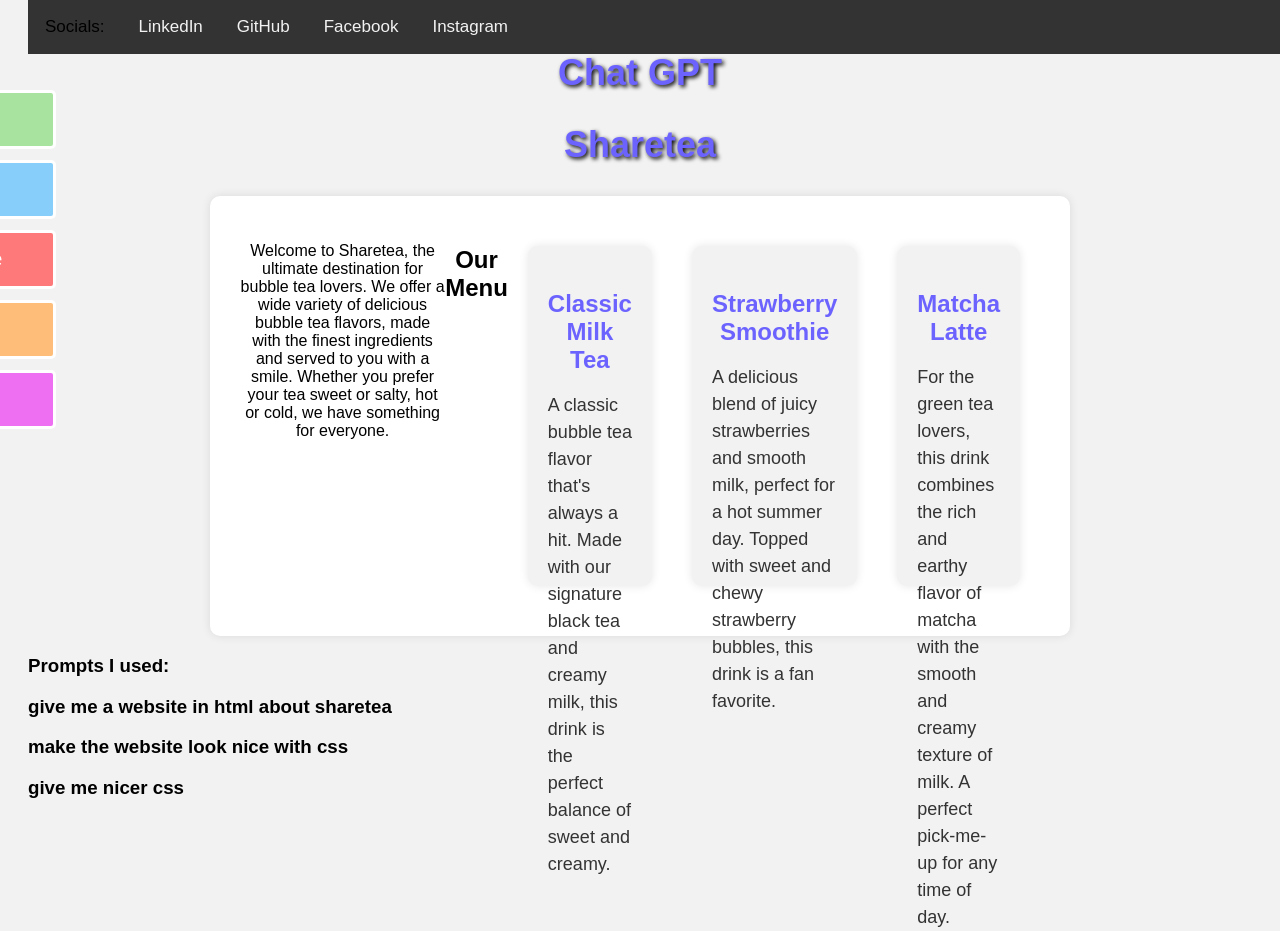
<file: project1-website/CSCE315_Lucas_Ho/chat.html>
<!DOCTYPE html>
<html>
<!-- <head>
    <link href="https://fonts.googleapis.com/css?family=Roboto:100" rel="stylesheet">
    <link href="./index.css" rel="stylesheet">
    <title>Howdy</title>
    <meta http-equiv="Content-Type" content="text/html; charset=iso-8859-1">
    
</head>


<body id = "body-chat">
    <nav class="topnav">
        <ul>
            <li id = "socials">Socials:</li>
            <a href="https://www.linkedin.com/in/lucas-ho-847bb4251/" target = _blank id = "linkedin"><li>LinkedIn</li></a>
            <a href="https://github.com/lukgowsi" target = _blank id = "gmail"><li>GitHub</li></a>
            <a href="https://www.facebook.com/lucas.ho.7524" target = _blank id = "facebook"><li>Facebook</li></a>
            <a href="https://www.instagram.com/lucas._.ho/" target = _blank id = "ig"><li>Instagram</li></a>
        </ul>
    </nav>

    <div id="mySidenav" class="sidenav">
        <a href="index.html" id="Home">Home <i class="fa fa-home"></i></a>
        <a href="projects.html" id="Projects">Projects </a>
        <a href="resume.html" id="Resume">Resume</a>
        <a href="service.html" id="Service">Service</a>
        <a href="chat.html" id="Chat">GPT</a>
    </div>
    <h1>Chat GPT<h1>
</body> -->

<head>
    <link href="https://fonts.googleapis.com/css?family=Roboto:100" rel="stylesheet">
    <link href="./index.css" rel="stylesheet">
    <meta http-equiv="Content-Type" content="text/html; charset=iso-8859-1">

    <title>Sharetea - The Ultimate Destination for Bubble Tea Lovers</title>
    <meta charset="UTF-8">
    <meta name="viewport" content="width=device-width, initial-scale=1.0">
    <style>
        /* Add some style to make the website look good */
        body {
          font-family: Arial, sans-serif;
          padding: 20px;
          background-color: #F2F2F2;
        }
    
        h1 {
          text-align: center;
          margin-bottom: 30px;
          color: #6C63FF;
          font-size: 36px;
          font-weight: bold;
          text-shadow: 2px 2px 4px #000000;
        }
    
        .container {
          max-width: 800px;
          margin: 0 auto;
          text-align: center;
          background-color: #FFFFFF;
          padding: 30px;
          border-radius: 10px;
          box-shadow: 0px 0px 10px 0px rgba(0, 0, 0, 0.1);
        }
    
        .menu-item {
          display: inline-block;
          width: 200px;
          height: 300px;
          margin: 20px;
          text-align: center;
          background-color: #F2F2F2;
          padding: 20px;
          border-radius: 10px;
          box-shadow: 0px 0px 10px 0px rgba(0, 0, 0, 0.1);
          vertical-align: top;
        }
    
        .menu-item h3 {
          margin-bottom: 10px;
          font-size: 24px;
          font-weight: bold;
          color: #6C63FF;
        }
    
        .menu-item p {
          font-size: 18px;
          color: #333333;
          line-height: 1.5;
          text-align: left;
        }
      </style>
</head>
  
  <body>
    <nav class="topnav">
        <ul>
            <li id = "socials">Socials:</li>
            <a href="https://www.linkedin.com/in/lucas-ho-847bb4251/" target = _blank id = "linkedin"><li>LinkedIn</li></a>
            <a href="https://github.com/lukgowsi" target = _blank id = "gmail"><li>GitHub</li></a>
            <a href="https://www.facebook.com/lucas.ho.7524" target = _blank id = "facebook"><li>Facebook</li></a>
            <a href="https://www.instagram.com/lucas._.ho/" target = _blank id = "ig"><li>Instagram</li></a>
        </ul>
    </nav>

    <div id="mySidenav" class="sidenav">
        <a href="index.html" id="Home">Home <i class="fa fa-home"></i></a>
        <a href="projects.html" id="Projects">Projects </a>
        <a href="resume.html" id="Resume">Resume</a>
        <a href="service.html" id="Service">Service</a>
        <a href="chat.html" id="Chat">GPT</a>
    </div>
    <h1>Chat GPT<h1>
    <h1>Sharetea</h1>
    <div class="container">
      <p>Welcome to Sharetea, the ultimate destination for bubble tea lovers. We offer a wide variety of delicious bubble tea flavors, made with the finest ingredients and served to you with a smile. Whether you prefer your tea sweet or salty, hot or cold, we have something for everyone.</p>
      <h2>Our Menu</h2>
      <div class="menu-item">
        <h3>Classic Milk Tea</h3>
        <p>A classic bubble tea flavor that's always a hit. Made with our signature black tea and creamy milk, this drink is the perfect balance of sweet and creamy.</p>
      </div>
      <div class="menu-item">
        <h3>Strawberry Smoothie</h3>
        <p>A delicious blend of juicy strawberries and smooth milk, perfect for a hot summer day. Topped with sweet and chewy strawberry bubbles, this drink is a fan favorite.</p>
      </div>
      <div class="menu-item">
        <h3>Matcha Latte</h3>
        <p>For the green tea lovers, this drink combines the rich and earthy flavor of matcha with the smooth and creamy texture of milk. A perfect pick-me-up for any time of day.</p>
      </div>
    </div>
  </body>

  <body>
    <h3>Prompts I used:</h3>
    <h3>give me a website in html about sharetea</h3>
    <h3>make the website look nice with css</h3>
    <h3>give me nicer css</h3>
    </form>
  </body>

</html>
</file>
<file: project1-website/CSCE315_Lucas_Ho/index.css>
#body-index {
    display: flex;
    justify-content: center;
    align-items: center;
    background: linear-gradient(to top left, #A8E4A0, #99EDC3);
    background-repeat: cover;
    height: 100vh;
    color: white;
    font-family: 'Roboto', sans-serif;
    font-size: 18pt;

  }

  #body-projects{
    display: flex;
    justify-content: space-around;
    align-items: center;
    background: linear-gradient(to top left, #87cefa, #99d2da);
    background-repeat: cover;
    height: 100vh;
    color: white;
    font-family: 'Roboto', sans-serif;
    font-size: 18pt;
    flex-direction: column;

  }

  #body-resume{
    display: flex;
    justify-content: center;
    align-items: center;
    background: linear-gradient(to top left, #FE7979, #F98B8B);
    background-repeat: cover;
    height: 100vh;
    color: white;
    font-family: 'Roboto', sans-serif;
    font-size: 18pt;
    flex-direction: column;

  }

  #body-service{
    display: flex;
    justify-content: center;
    align-items: center;
    background: linear-gradient(to top left, #FEBD79, #F9B38B);
    background-repeat: cover;
    height: 100vh;
    color: white;
    font-family: 'Roboto', sans-serif;
    font-size: 18pt;
    flex-direction: column;

  }
  
  #body-chat{
    display: flex;
    justify-content: center;
    align-items: center;
    background: linear-gradient(to top left, #F79FF9, #F68BF9);
    background-repeat: cover;
    height: 100vh;
    color: white;
    font-family: 'Roboto', sans-serif;
    font-size: 18pt;
    flex-direction: column;
  }

  #mySidenav a {
    position: absolute; /* Position them relative to the browser window */
    left: -90px; /* Position them outside of the screen */
    transition: 0.3s; /* Add transition on hover */
    padding: 15px; /* 15px padding */
    width: 110px; /* Set a specific width */
    text-decoration: none; /* Remove underline */
    font-size: 20px; /* Increase font size */
    color: white; /* White text color */
    border-radius: 0 5px 5px 0; /* Rounded corners on the top right and bottom right side */
  }
  
  #mySidenav a:hover {
    left: 0; /* On mouse-over, make the elements appear as they should */
  }
  
  /* The about link: 20px from the top with a green background */
  #Home {
    top: 90px;
    background-color: #A8E4A0;
    border: solid;
  }
  
  #Projects {
    top: 160px;
    background-color: #87cefa; /* Blue */
    border: solid;
  }
  
  #Resume {
    top: 230px;
    background-color: #FE7979; /* Red */
    border: solid;
  }
  
  #Service {
    top: 300px;
    background-color: #FEBD79; /* Orange */
    border: solid;
  }

  #Chat {
    top: 370px;
    background-color: #EF6FF3; /* Pink */
    border: solid;
  } 
  
.topnav {
  position: absolute;
  top: 0;
  width: 100%;
  background-color: #333;
  overflow: hidden;
}

.topnav ul {
  list-style-type: none;
  display: inline;
  font-size: 17px;
}

.topnav li {
  float: left; 
  padding: 1em;
}

/* Style the links inside the navigation bar */
.topnav a {
  color: #f2f2f2;
  text-decoration: none;
}

/* Change the color of links on hover */
.topnav li:hover {
  background-color: #ddd;
  color: black;
}

#socials:hover { 
  color: white;
  background-color: #333;
}

#linkedin:hover { 
  background: #ddd;
  color: black;
}

#gmail:hover { 
  background: #ddd;
  color: black;
}

#facebook:hover { 
  background: #ddd;
  color: black;
}

#ig:hover { 
  background: #ddd;
  color: black;
}

#togglething{
  float: right;
  margin-top: 1%;
  margin-right: 1%;
}

#pic{
  float: right;
  width: 14%;
  margin-left:1%;
  margin-top:4%;
}


#circuit{
  width: 80%;
  margin-left: 14%;
}

#flower{
  width: 56%;
  margin-left: 4%;
}

.label{
  margin-top: 9%;

}

.resume{
  margin-top:1%;
}

.service{
  margin-top:1%;
}

.container {
width: 100%;
display: flex;
flex-direction: row;
justify-content: center;
}

.projects-circuit {
width: 40%;
height: 80vh;
/* border: 5px solid black; */
}

.projects-flowers {
width: 40%;
height: 80vh;
/* border: 5px solid black; */
margin-top: 8%;
margin-left: 4%;
}

.resume-resume{
width: 40%;
height: 80vh;
}

.resume-technical{
width: 40%;
height: 80vh;
/* border: solid blue; */
margin-left: 10%
}

.service-epic{
width: 30%;
height: 80vh;
}

#epic{
  width: 100%;
}

.service-concessions{
width: 30%;
height: 80vh;
}

#concessions{
  width: 100%;
  margin-left: 5%;
}

.service-big-event{
width: 30%;
height: 80vh;
}

#bigevent{
  width: 100%;
  margin-left: 10%;
}
</file>
